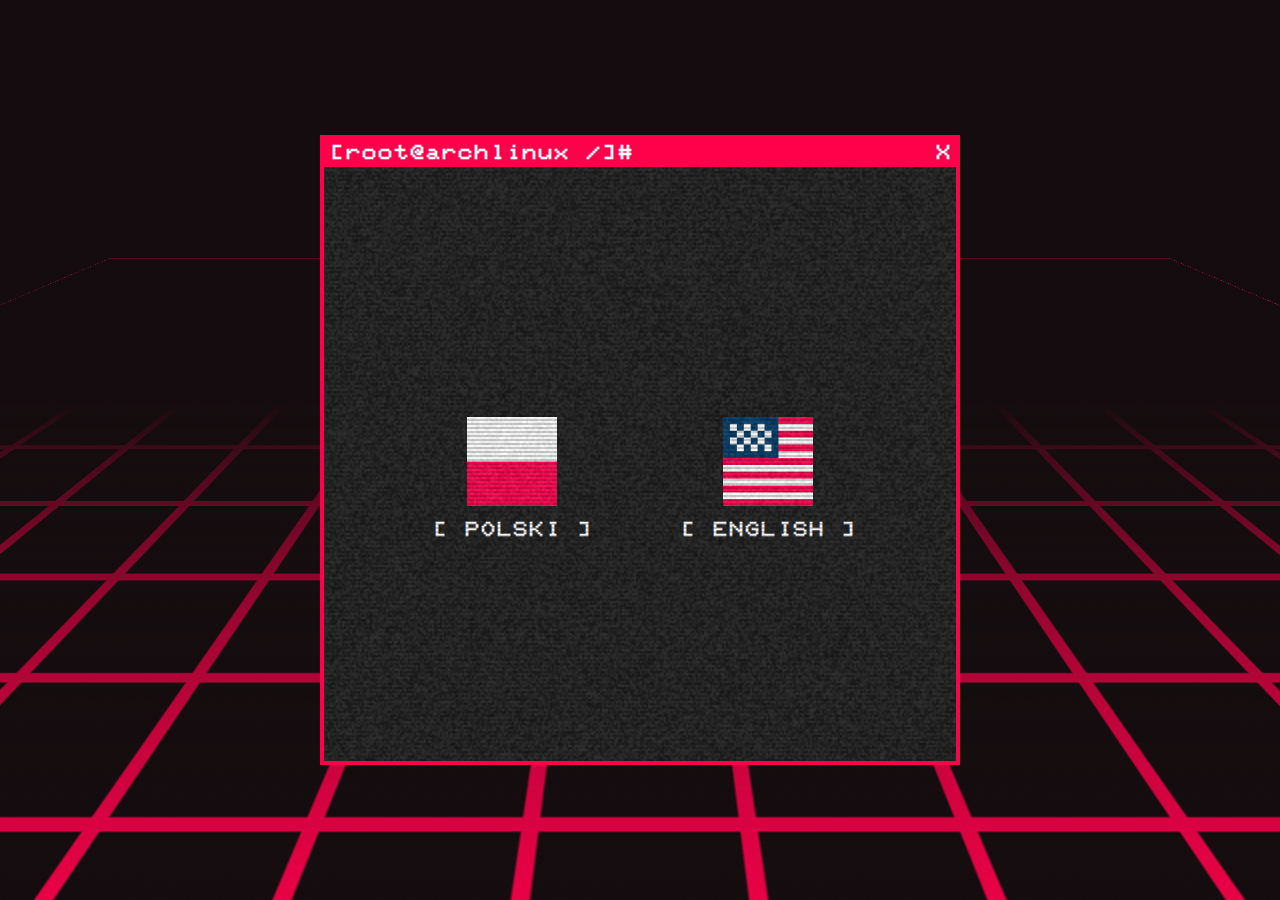
<file: index.html>
<!DOCTYPE html>
<html lang="en">
<head>
    <meta charset="UTF-8">
    <link rel="stylesheet" href="css/language.css">
    <link rel="stylesheet" href="css/normalize.css">
    <meta http-equiv="X-UA-Compatible" content="IE=edge">
    <meta name="viewport" content="width=device-width, initial-scale=1.0">
    <title>Natan Grygiel</title>
</head>
<body>
  <!-- use perspective: none; transform: rotateX(0deg) z-index: 9999 in the div below to fix the bug -->
  <div>
    <div class="terminal">
        <div class="title-bar">
          <span class="close-btn">X</span>
        </div>
        <div class="content">
            <div class="overlay"></div>
            <canvas id="static-effect"></canvas>
          <div class="language-option" onclick="location.href='/pl/'">
            <img src="img/poland.png" alt="Polish Flag">
            <span>[ POLSKI ]</span>
          </div>
          <div class="language-option" onclick="location.href='/en/'">
            <img src="img/usa.png" alt="USA Flag">
            <span>[ ENGLISH ]</span>
          </div>
        </div>
      </div>
  </div>
  <div class="grid-background"></div>
    <script src="js/worker.js"></script>
    <script src="js/static.js"></script>

      
</body>

</html>
</file>
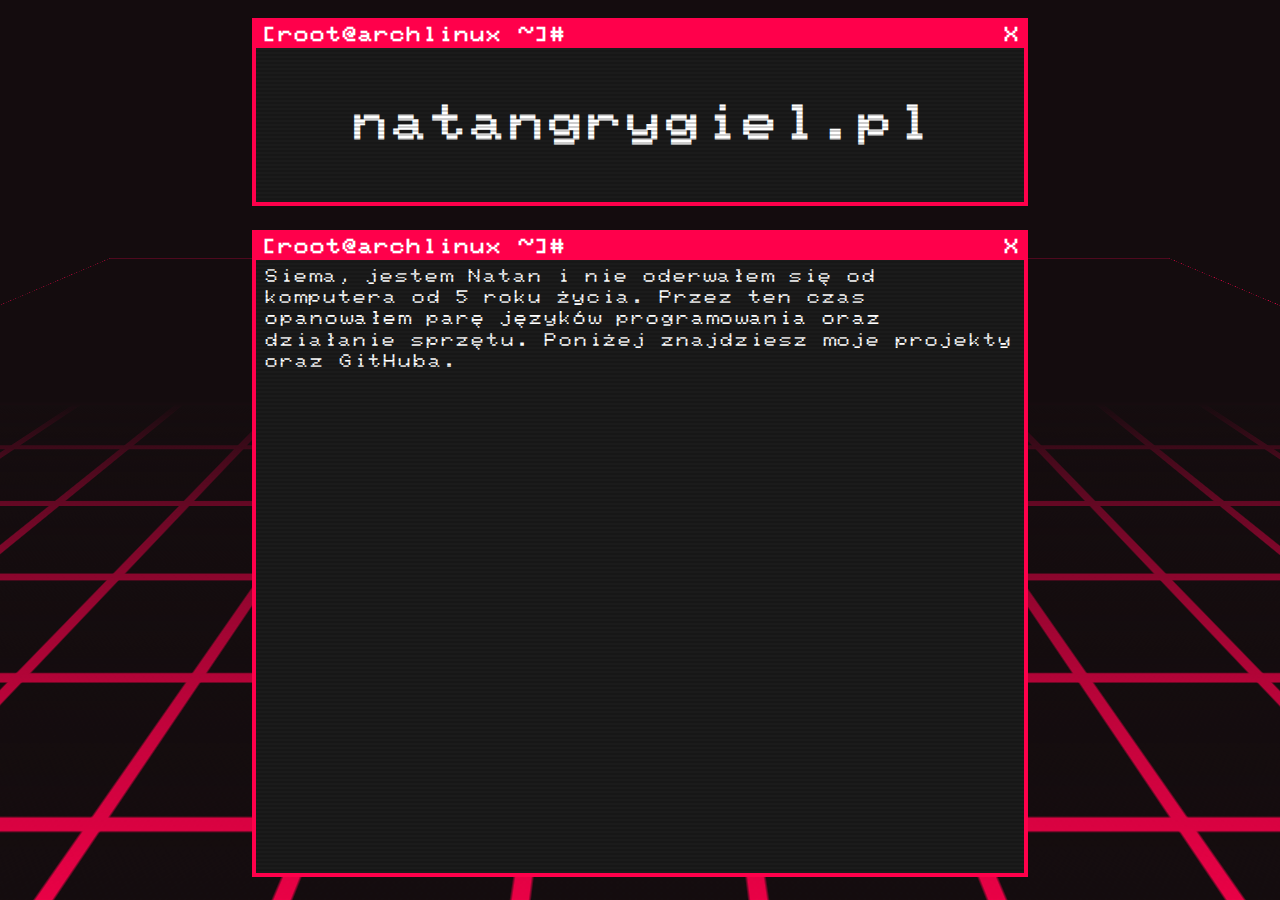
<file: pl/index.html>
<!DOCTYPE html>
<html lang="en">
<head>
    <meta charset="UTF-8">
    <meta http-equiv="X-UA-Compatible" content="IE=edge">
    <meta name="viewport" content="width=device-width, initial-scale=1.0">
    <!-- use main.css located in ../css/main.css -->
    <link rel="stylesheet" href="../css/main.css">
    <title>Document</title>
</head>
<body>
    <div class="head-terminal">
        <div class="title-bar">
            <span class="title">[root@archlinux ~]#</span>
          <span class="close-btn">X</span>
        </div>
        <div class="content">
          <div class="overlay"></div>
          <div class="domain-name">
            <span>natangrygiel.pl</span>
          </div>
        </div>
      </div>

      <div class="body-terminal">
        <div class="title-bar">
            <span class="title">[root@archlinux ~]#</span>
          <span class="close-btn">X</span>
        </div>
        <div class="content-main">
          <div class="overlay"></div>
          <p>
            Siema, jestem Natan i nie oderwałem się od komputera od 5 roku życia. Przez ten czas opanowałem parę języków programowania oraz działanie sprzętu. Poniżej znajdziesz moje projekty oraz GitHuba.
          </p>
          <!-- separator -->
          <p></p>
        </div>
      </div>
      

      <div class="grid-background"></div>
               
</body>
</html>
</file>
<file: css/language.css>
@font-face {
  font-family: "Commodore PET";
  src: url("../fonts/PetMe.ttf");
}
*, *::before, *::after {
  box-sizing: border-box;
}

body {
  margin: 0;
  padding: 0;
  overflow: hidden;
  background-color: #140c0e;
  -webkit-font-smoothing: antialiased;
}

.grid-background {
  transform-style: preserve-3d;
  position: fixed;
  bottom: 0;
  left: -1px;
  width: calc(100% + 1px);
  height: 100%;
  background-color: #140c0e;
  background-image: linear-gradient(to right, #ff004b, #ff004b 6px, transparent 6px, transparent 75px), linear-gradient(to bottom, #ff004b, #ff004b 6px, transparent 6px, transparent 75px);
  background-size: 75px 75px;
  transform: perspective(900px) rotateX(70deg) scale(1.2);
  transform-origin: 50% 40%;
}
.grid-background:after {
  content: "";
  position: absolute;
  top: 0;
  left: 0;
  right: 0;
  bottom: 0;
  background: linear-gradient(to top, transparent, #140c0e 50%);
  pointer-events: none;
}

.terminal {
  border: 4px solid #ff004b;
  width: 50vw;
  height: 70vh;
  background-color: #1b1b1b;
  position: fixed;
  top: 50%;
  left: 50%;
  transform: translate(-50%, -50%);
  overflow: hidden;
  z-index: 1000;
}
@media (orientation: portrait) {
  .terminal {
    height: 70vh;
    width: 80vw;
  }
}

.title-bar {
  background-color: #ff004b;
  color: #fff;
  padding: 5px;
  text-align: left; /* Align the title to the left */
  font-weight: bold;
  font-family: "Commodore PET", monospace, sans-serif;
  display: flex;
  justify-content: space-between;
  align-items: center;
  margin-top: 0px;
}
.title-bar .close-btn {
  cursor: pointer;
  float: right; /* Move the close button to the right */
}
.title-bar:before {
  content: "[root@archlinux /]#"; /* Title */
}

.overlay {
  position: absolute;
  top: 0;
  left: 0;
  right: 0;
  bottom: 0;
  background-image: repeating-linear-gradient(0deg, #080808, #080808 2px, transparent 2px, transparent 4px);
  background-blend-mode: overlay;
  opacity: 0.2;
  pointer-events: none;
}

.content {
  padding: 0;
  margin-top: 0px;
  display: flex;
  justify-content: center;
  align-items: center;
  height: 100%;
  position: relative;
  row-gap: 5vh;
  -moz-column-gap: 8vw;
       column-gap: 8vw;
}

.language-option {
  width: 12vw;
  margin: 0px;
  cursor: pointer;
  display: flex;
  flex-direction: column;
  justify-content: center;
  align-items: center;
  text-align: center;
  font-family: "Commodore PET";
  /* Add the following to prevent text from breaking into multiple lines */
  white-space: nowrap;
  text-overflow: ellipsis;
}
.language-option img {
  width: 7vw;
  image-rendering: -moz-crisp-edges; /* Firefox */
  image-rendering: -o-crisp-edges; /* Opera */
  image-rendering: -webkit-optimize-contrast; /* Webkit (Safari now, Chrome & Opera older) */
  image-rendering: crisp-edges;
  -ms-interpolation-mode: nearest-neighbor;
  margin-bottom: -5px;
}
@media (orientation: portrait) {
  .language-option img {
    width: 10vh;
  }
}
.language-option span {
  display: block;
  color: #fff;
  font-weight: bold;
  margin-top: 20px;
  background-color: transparent;
  transition: background-color 0.3s ease-out;
}
.language-option:hover span {
  background-color: #ff004b;
  transition: background-color 0.3s ease-in;
}

.terminal, .title-bar {
  box-sizing: border-box;
}

#static-effect {
  position: absolute;
  top: 0;
  left: 0;
  pointer-events: none; /* So it doesn't interfere with other interactions */
  opacity: 0.1; /* You can adjust the opacity as needed */
}

@media (orientation: portrait) {
  .terminal {
    width: 75%;
  }
  .content {
    flex-direction: column;
  }
  .language-option {
    margin-bottom: 20px;
  }
  .grid-background {
    background-image: linear-gradient(to right, #ff004b, #ff004b 4px, transparent 4px, transparent 50px), linear-gradient(to bottom, #ff004b, #ff004b 4px, transparent 4px, transparent 50px);
    background-size: 50px 50px;
  }
}/*# sourceMappingURL=language.css.map */
</file>
<file: css/main.css>
@font-face {
  font-family: "Commodore PET";
  src: url("../fonts/PetMe2.ttf");
}
body {
  margin: 0;
  padding: 0;
  overflow: hidden;
  background-color: #140c0e;
  -webkit-font-smoothing: antialiased;
}

.grid-background {
  transform-style: preserve-3d;
  position: fixed;
  bottom: 0;
  left: -1px;
  width: calc(100% + 1px);
  height: 100%;
  background-color: #140c0e;
  background-image: linear-gradient(to right, #ff004b, #ff004b 6px, transparent 6px, transparent 75px), linear-gradient(to bottom, #ff004b, #ff004b 6px, transparent 6px, transparent 75px);
  background-size: 75px 75px;
  transform: perspective(900px) rotateX(70deg) scale(1.2);
  transform-origin: 50% 40%;
}
.grid-background:after {
  content: "";
  position: absolute;
  top: 0;
  left: 0;
  right: 0;
  bottom: 0;
  background: linear-gradient(to top, transparent, #140c0e 50%);
  pointer-events: none;
}

.head-terminal {
  border: 4px solid #ff004b;
  width: 60vw;
  height: 20vh;
  background-color: #1b1b1b;
  position: fixed;
  top: 2vh;
  left: 50%;
  transform: translateX(-50%);
  overflow: hidden;
  z-index: 1000;
}
@media (orientation: portrait) {
  .head-terminal {
    height: 10vh;
    width: 90vw;
  }
}

.domain-name {
  margin-bottom: 3vh;
  text-align: center;
  color: #fff;
  font-weight: bold;
  font-family: "Commodore PET";
  font-size: 3vw;
}
@media (orientation: portrait) {
  .domain-name {
    font-size: 4.5vw;
    margin-bottom: 4vw;
  }
}

.title-bar {
  background-color: #ff004b;
  color: #fff;
  padding: 5px;
  text-align: left;
  font-weight: bold;
  font-family: "Commodore PET", monospace, sans-serif;
  display: flex;
  justify-content: space-between;
  align-items: center;
  margin-top: 0px;
  font-size: 1em;
}
@media (orientation: portrait) {
  .title-bar {
    font-size: 0.7em;
  }
}
.title-bar .close-btn {
  cursor: pointer;
  float: right;
}

.overlay {
  position: absolute;
  top: 0;
  left: 0;
  right: 0;
  bottom: 0;
  background-image: repeating-linear-gradient(0deg, #080808, #080808 2px, transparent 2px, transparent 4px);
  background-blend-mode: overlay;
  opacity: 0.2;
  pointer-events: none;
}

.content {
  padding: 0;
  margin-top: 0px;
  margin-bottom: 4vh;
  display: flex;
  justify-content: center;
  align-items: center;
  height: 100%;
  position: relative;
  row-gap: 1vh;
  -moz-column-gap: 0vw;
       column-gap: 0vw;
  flex-direction: column;
}

.body-terminal {
  border: 4px solid #ff004b;
  width: 60vw;
  height: 71vh;
  background-color: #1b1b1b;
  position: absolute;
  top: 25.5vh;
  left: 50%;
  transform: translateX(-50%);
  overflow: hidden;
  z-index: 999;
}
@media (orientation: portrait) {
  .body-terminal {
    height: 70vh;
    width: 90vw;
    top: 15vh;
  }
}

.body-content {
  padding: 20px;
  color: #fff;
  font-family: "Commodore PET", monospace, sans-serif;
}

.content-main {
  padding: 0;
  margin-top: 0px;
  margin-bottom: 4vh;
  display: flex;
  flex-direction: column;
  justify-content: flex-start;
  align-items: flex-start;
  height: 100%;
  position: relative;
  row-gap: 1vh;
  -moz-column-gap: 0vw;
       column-gap: 0vw;
  flex-direction: column;
}

p {
  font-family: "Commodore PET", monospace, sans-serif;
  font-weight: normal;
  font-size: 1.1vw;
  margin: 1%;
  color: #fff;
  line-height: 1.5;
}
@media (orientation: portrait) {
  p {
    font-size: 3vw;
    margin: 2%;
  }
}

.link-options {
  display: flex;
  flex-wrap: wrap;
  justify-content: center;
  align-items: center;
  width: 100%;
  margin-top: 2vh;
  font-family: "Commodore PET", monospace, sans-serif;
  font-weight: bolder;
}
.link-options .link-option {
  font-weight: bolder;
  text-align: center;
  margin: 5px;
  padding: 10px;
  color: #fff;
  text-decoration: none;
}
.link-options .link-option:hover {
  background-color: #ff004b;
  transition: background-color 0.3s ease-in;
}

.disclaimer span {
  font-family: "Commodore PET", monospace, sans-serif;
  font-weight: normal;
  font-size: 1.1vw;
  margin: 1%;
  color: #fff;
  line-height: 1.5;
}
@media (orientation: portrait) {
  .disclaimer span {
    font-size: 3vw;
    margin: 2%;
  }
}/*# sourceMappingURL=main.css.map */
</file>
